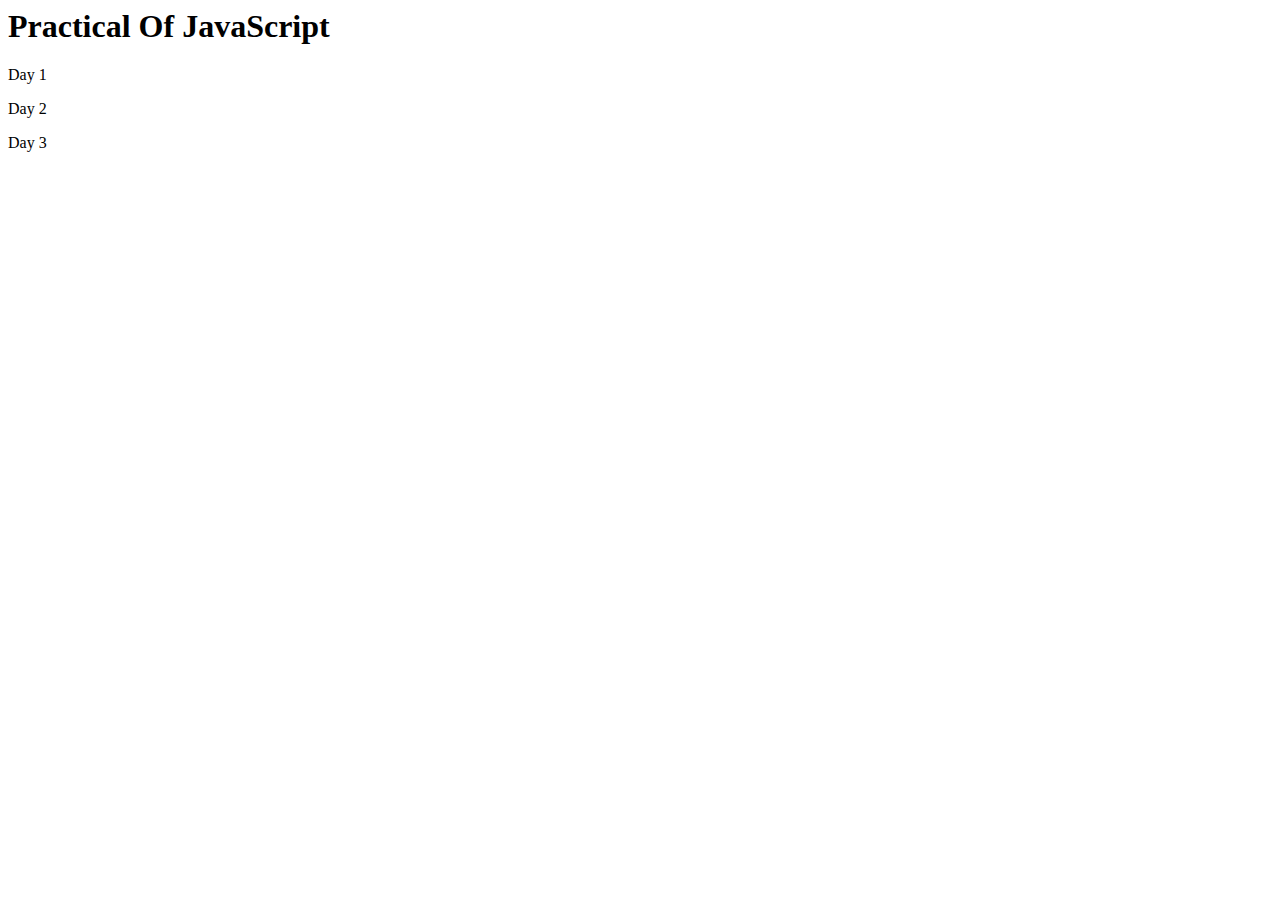
<file: index.html>
<html>
  <head>
    <title> JavaScript </title>
  </head>
<body>
  <h1> Practical Of JavaScript </h1>
  <p> <a herf='#' target='_blank'> Day 1 </a></p>
  <p> <a herf='#' target='_blank'> Day 2 </a></p>
  <p> <a herf='#' target='_blank'> Day 3 </a></p>
</body>
</html>
</file>
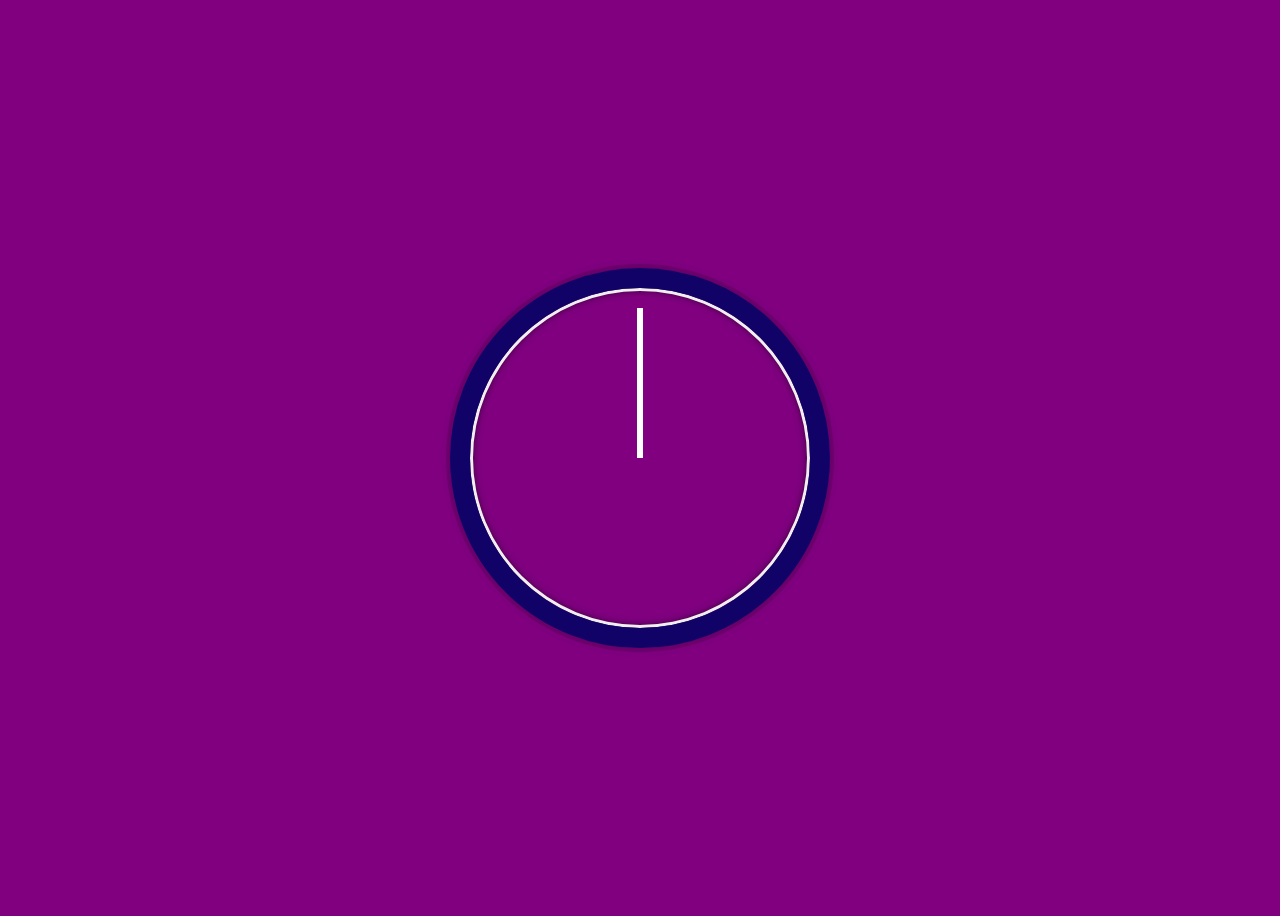
<file: clock.html>
<!DOCTYPE html>
<html lang="en">
<head>
  <meta charset="UTF-8">
  <meta http-equiv="X-UA-Compatible" content="IE=edge">
  <meta name="viewport" content="width=device-width, initial-scale=1.0">
  <title>JavaScript 2</title>
</head>
<body>
  <div class="clock">
    <div class="clock-face">
      <div class="hand hour-hand"></div>
      <div class="hand min-hand"></div>
      <div class="hand second-hand"></div>
    </div>
  </div>

  <style>
    html{
      background-color: purple;
      /* background: #018DED url(http://unsplash.it/1500/1000?image=881&blur=50); */
      background-size: cover;
      font-family: 'helvetica neue';
      text-align: center;
      font-size: 10px;
    }

    body{
      font-size: 2rem;
      display: flex;
      flex:1;
      min-height:100vh;
      align-items: center;
    }

    .clock{
      width:30rem;
      height: 30rem;
      border:20px solid rgb(17, 2, 103);
      border-radius: 50%;
      margin:50px auto;
      position: 2rem;
      padding:2rem;
      box-shadow:
      0 0 0px 4px rgba(0,0,0,0.10),
      inset 0 0 0 3px #efefef,
      inset 0 0 10px black,
      0 0 10px rgba(0,0,0,0.2);
    }

    .clock-face{
      position:relative;
      width:100%;
      height:100%;
      transform:translateY(-3px);

    }

    .hand{
      width:50%;
      height: 6px;
      background:white;
      position:absolute;
      top:50%;
      transform-origin: 100%;
      transform:rotate(90deg);
      transition:all 0.5s;
      transition-timing-function: cubic-bezier(0.1,2.7,0.58,1);
    }


  </style>

<script>

  const secondHand= document.querySelector('.second-hand');
  const minsHand= document.querySelector('.min-hand');
const hourHand = document.querySelector('.hour-hand');


  function setDate(){
    const now = new Date();
    const seconds = now.getSeconds();
    const secondDegress = ((seconds/60)*360) + 90;
   console.log(seconds);
    secondHand.style.transform = `rotate(${secondDegress}deg)`;


    const mins= now.getMinutes();
    console.log('mins',mins);
    const minsDegress=((mins/60)*360) + 90;
    console.log(mins);
    minsHand.style.transform=`rotate(${minsDegress}deg)`;


    const hour=now.getHours();
    console.log('hour',hour);
    const hourDegrees = ((hour/12)*360) + 90;
    hourHand.style.transform = `rotate(${hourDegrees}deg)`;

    // console.log('Hi');
  }

  setInterval(setDate,1000);

</script>
</body>
</html>
</file>
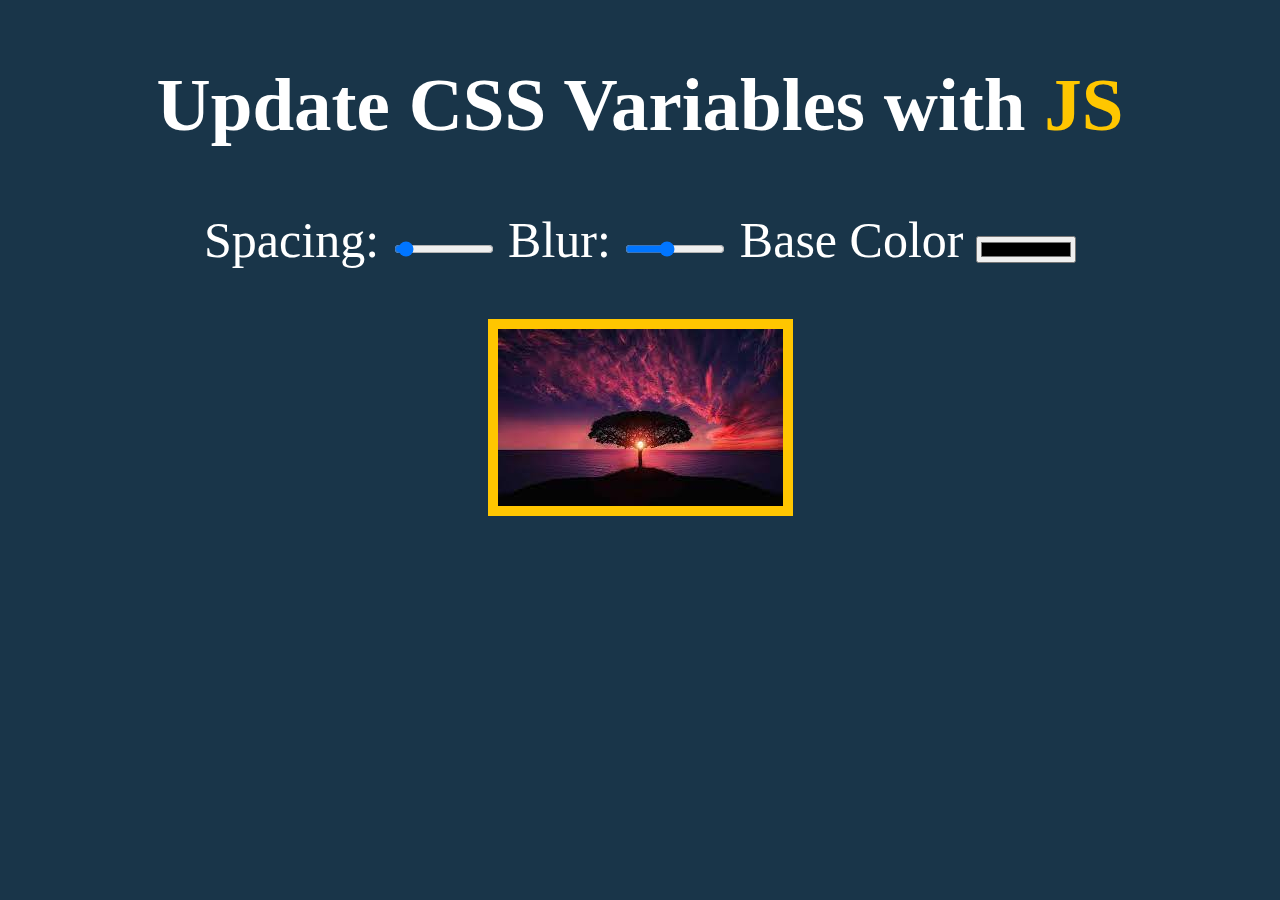
<file: javaScript3.html>
<!DOCTYPE html>
<html lang="en">
<head>
  <meta charset="UTF-8">
  <meta http-equiv="X-UA-Compatible" content="IE=edge">
  <meta name="viewport" content="width=device-width, initial-scale=1.0">
  <title>JavaScript 3</title>
</head>
<body>
  <h2>Update CSS Variables with <span class="h1">JS</span> </h2>

  <div class="controls">
    <label for="spacing">Spacing:</label>
    <input type="range" name="spacing" value="10" min="0" max="200" data-sizing="px">

    <label for="blur">Blur:</label>
    <input type="range" name="blur" value="10" min="0" max="25" data-sizing="px">

    <label for="base">Base Color</label>
    <input type="color" name="base" id="#ffc600">

  </div>
  <img src="image/img.jpg" >

  <style>
    :root{
      --base:#ffc600;
      --spacing:10px;
      --blur:0px; 
    }

    img {
      padding:var(--spacing);
      background: var(--base);
      filter: blur(var(--blur));
    }

    .h1{
      color:var(--base);
    }

    body{
      text-align:center;
    }

    body{
      background:#193549;
      color:white;
      font-family:100;
      font-size:50px;
    }

    .controls{
      margin-bottom: 50px;
    }

    a{
      color:var(--base);
      text-decoration: none;
    }

    input{
      width:100px;
    }

     

  </style>

  <script>
    const inputs=document.querySelectorAll('.controls input');

    function handelUpdate(){
      const suffix = this.dataset.sizing || '';
      document.documentElement.style.setProperty(`--${this.name}`,this.value+suffix)
    }

    inputs.forEach(input=>input.addEventListener('change',handelUpdate));
    inputs.forEach(input=>input.addEventListener('mousemove',handelUpdate));


  </script>

</body>
</html>
</file>
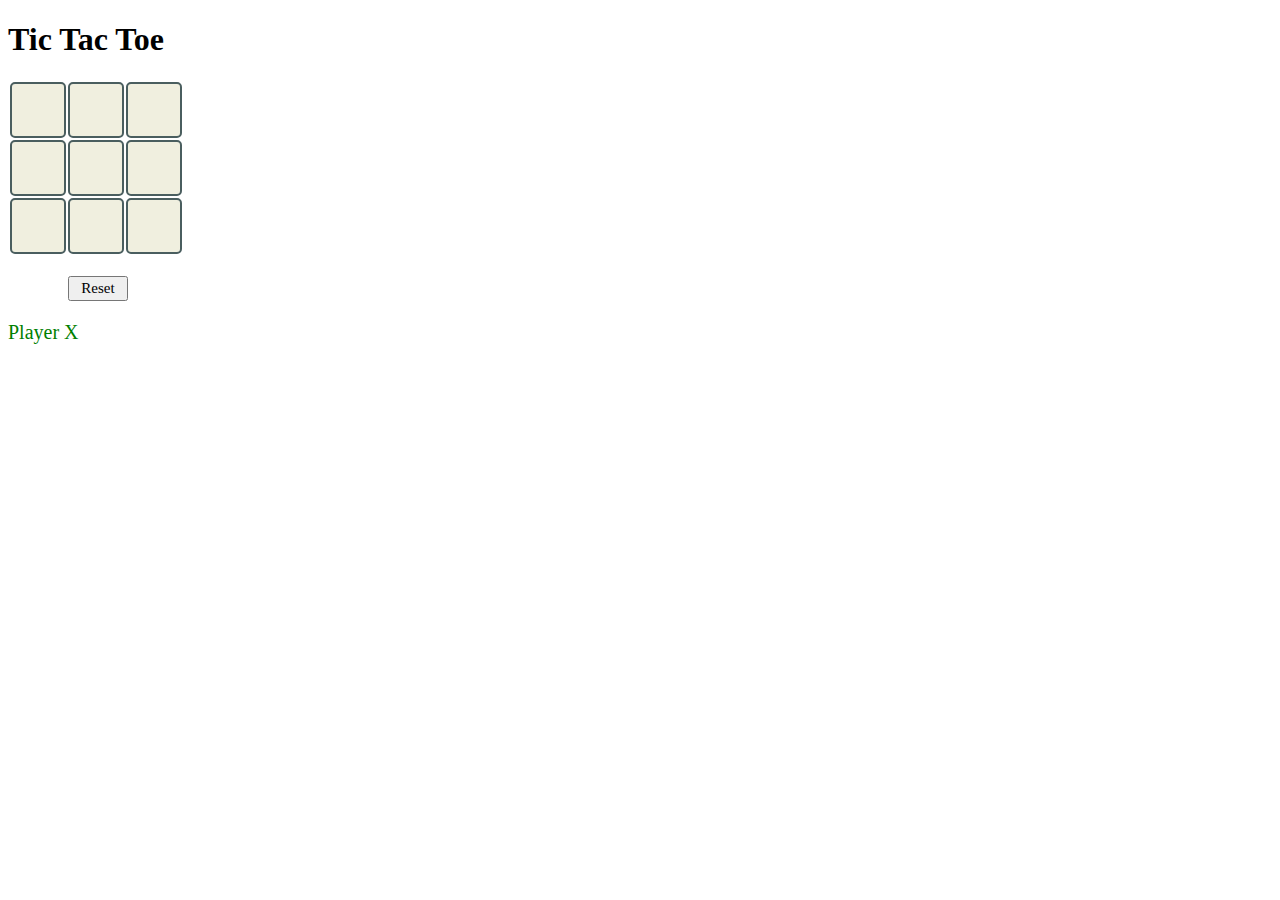
<file: ticTacToe.html>
<!DOCTYPE html>
<html>
<head>
    <title>Tic Tac Toe</title>
    <style>
    *{
        font-family: 'Times New Roman';
    }
    .gamecell{
        width: 50px;
        height: 50px;
        border: 2px solid rgb(74, 94, 95);
        border-radius: 5px;
        font-size: 30px;
        text-align: center;
        background-color: rgb(240, 239, 223);
    }
    .gamebutton{
        height: 25px;
        width: 60px;
        font-size: 15px;
        margin-left: 60px;
        margin-top: 20px;
    }
    </style>
</head>
<body>
    <h1>Tic Tac Toe</h1>
    <table>
       <tr>
        <td class="gamecell" onclick="checkValue(this)" id="cell1"></td>
        <td class="gamecell" onclick="checkValue(this)" id="cell2"></td>
        <td class="gamecell" onclick="checkValue(this)" id="cell3"></td>
       </tr>
       <tr>
        <td class="gamecell" onclick="checkValue(this)" id="cell4"></td>
        <td class="gamecell" onclick="checkValue(this)" id="cell5"></td>
        <td class="gamecell" onclick="checkValue(this)" id="cell6"></td>
    </tr>
    <tr>
        <td class="gamecell" onclick="checkValue(this)" id="cell7"></td>
        <td class="gamecell" onclick="checkValue(this)" id="cell8"></td>
        <td class="gamecell" onclick="checkValue(this)" id="cell9"></td>
    </tr>
    </table>
    <input type="button" class="gamebutton" value="Reset" onclick="resetGame();">
    <p id="showMessage" style="color: green; font-size:20px ;"> </p> 
<script src="ticTacToe.js" defer> </script>
</body>
</html>
</file>
